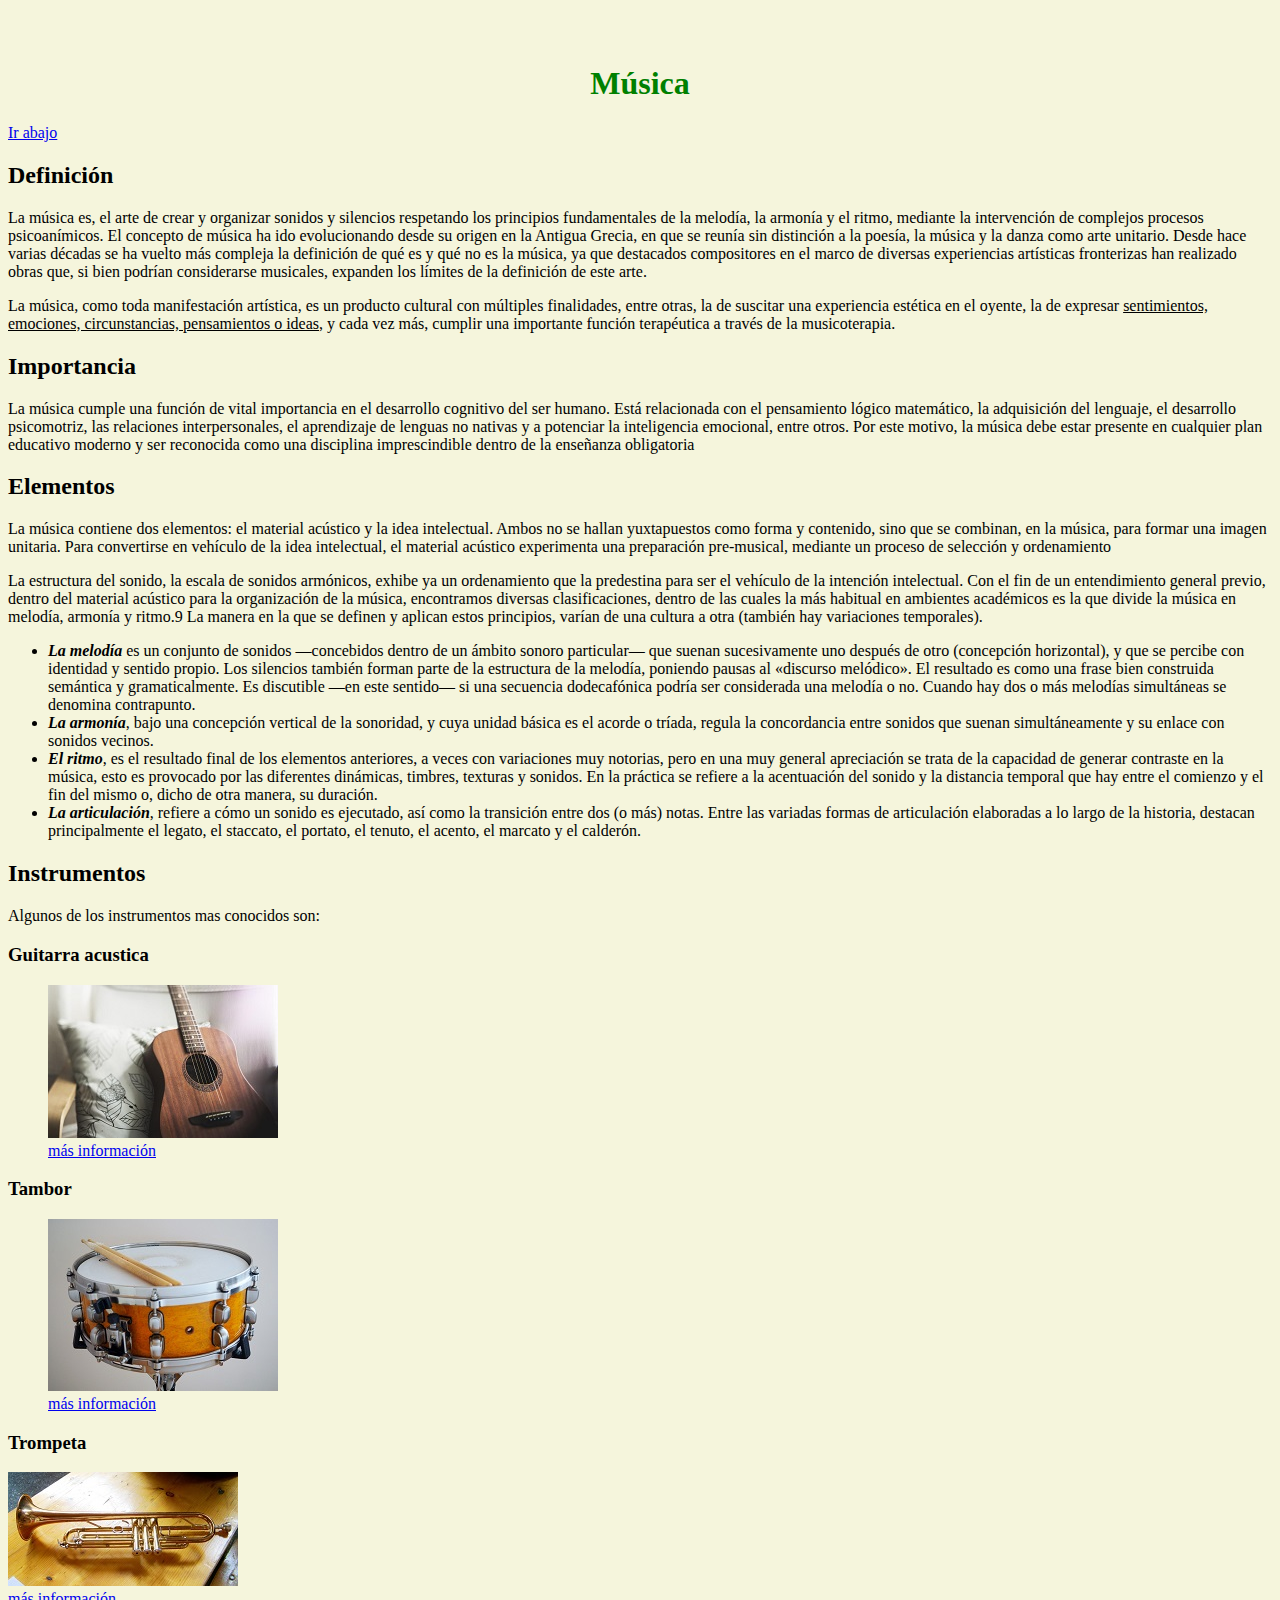
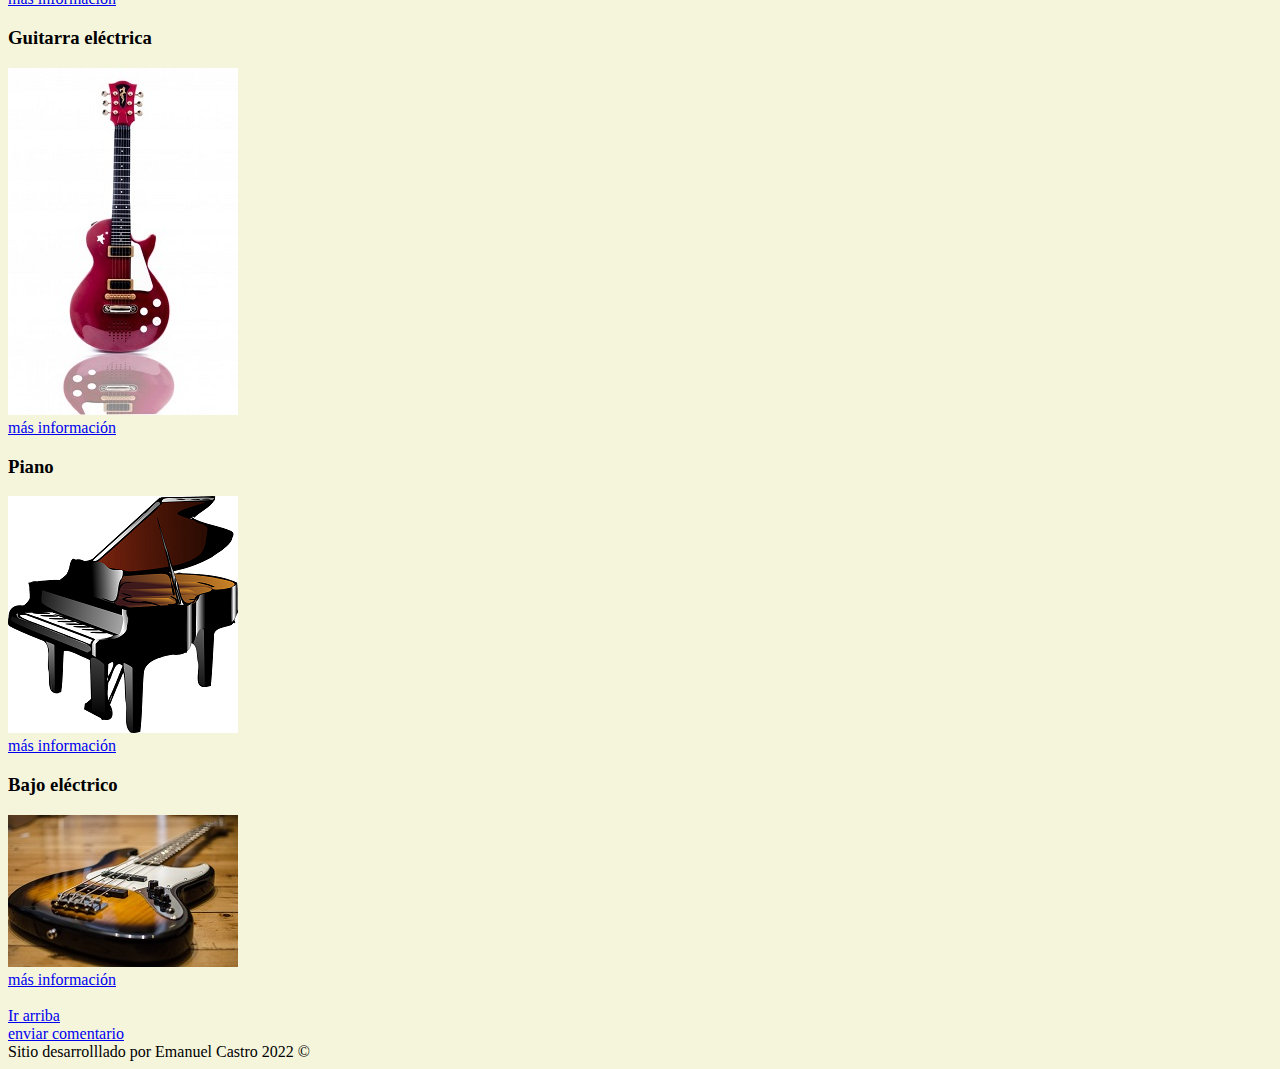
<file: src/main/resources/static/index.html>
<!DOCTYPE html>
<!--
    Página sobre Música
-->
<html lang="es">
    <head>
        <title>Música</title>
        <meta charset="UTF-8">
        <meta name="description" content="Página principal de la web sobre Música">
        <meta name="keywords" content="html, css, Música">
        <link href="css/estilos.css" rel="stylesheet" type="text/css"/>
    </head>
    <section>
        <a name="arriba"></a>
        <br/>
        <br/>
        <h1>Música</h1>
        <div>
            <a href="#abajo">Ir abajo</a> 
            <h2><strong>Definición</strong></h2>
            <p>La música es, el arte de crear y organizar sonidos y silencios respetando los principios fundamentales de la melodía, la armonía y el ritmo, mediante la intervención de complejos procesos psicoanímicos. El concepto de música ha ido evolucionando desde su origen en la Antigua Grecia, en que se reunía sin distinción a la poesía, la música y la danza como arte unitario. Desde hace varias décadas se ha vuelto más compleja la definición de qué es y qué no es la música, ya que destacados compositores en el marco de diversas experiencias artísticas fronterizas han realizado obras que, si bien podrían considerarse musicales, expanden los límites de la definición de este arte. </p>
            <p>La música, como toda manifestación artística, es un producto cultural con múltiples finalidades, entre otras, la de suscitar una experiencia estética en el oyente, la de expresar <u>sentimientos, emociones, circunstancias, pensamientos o ideas</u>, y cada vez más, cumplir una importante función terapéutica a través de la musicoterapia.</p>
        </div>
        <div>
            <h2><strong>Importancia</strong></h2>
            <p>La música cumple una función de vital importancia en el desarrollo cognitivo del ser humano. Está relacionada con el pensamiento lógico matemático, la adquisición del lenguaje, el desarrollo psicomotriz, las relaciones interpersonales, el aprendizaje de lenguas no nativas y a potenciar la inteligencia emocional, entre otros. Por este motivo, la música debe estar presente en cualquier plan educativo moderno y ser reconocida como una disciplina imprescindible dentro de la enseñanza obligatoria</p>
        </div>
        <div>
            <h2><strong>Elementos</strong></h2>
            <p>La música contiene dos elementos: el material acústico y la idea intelectual. Ambos no se hallan yuxtapuestos como forma y contenido, sino que se combinan, en la música, para formar una imagen unitaria. Para convertirse en vehículo de la idea intelectual, el material acústico experimenta una preparación pre-musical, mediante un proceso de selección y ordenamiento</p>
            <p>La estructura del sonido, la escala de sonidos armónicos, exhibe ya un ordenamiento que la predestina para ser el vehículo de la intención intelectual. Con el fin de un entendimiento general previo, dentro del material acústico para la organización de la música, encontramos diversas clasificaciones, dentro de las cuales la más habitual en ambientes académicos es la que divide la música en melodía, armonía y ritmo.9​ La manera en la que se definen y aplican estos principios, varían de una cultura a otra (también hay variaciones temporales). </p>
            <ul>
                <li><i><strong>La melodía</strong></i> es un conjunto de sonidos —concebidos dentro de un ámbito sonoro particular— que suenan sucesivamente uno después de otro (concepción horizontal), y que se percibe con identidad y sentido propio. Los silencios también forman parte de la estructura de la melodía, poniendo pausas al «discurso melódico». El resultado es como una frase bien construida semántica y gramaticalmente. Es discutible —en este sentido— si una secuencia dodecafónica podría ser considerada una melodía o no. Cuando hay dos o más melodías simultáneas se denomina contrapunto.</li>
                <li><i><strong>La armonía</strong></i>, bajo una concepción vertical de la sonoridad, y cuya unidad básica es el acorde o tríada, regula la concordancia entre sonidos que suenan simultáneamente y su enlace con sonidos vecinos.</li>
                <li><i><strong>El ritmo</strong></i>, es el resultado final de los elementos anteriores, a veces con variaciones muy notorias, pero en una muy general apreciación se trata de la capacidad de generar contraste en la música, esto es provocado por las diferentes dinámicas, timbres, texturas y sonidos. En la práctica se refiere a la acentuación del sonido y la distancia temporal que hay entre el comienzo y el fin del mismo o, dicho de otra manera, su duración.</li>
                <li><i><strong>La articulación</strong></i>, refiere a cómo un sonido es ejecutado, así como la transición entre dos (o más) notas. Entre las variadas formas de articulación elaboradas a lo largo de la historia, destacan principalmente el legato, el staccato, el portato, el tenuto, el acento, el marcato y el calderón.</li>
            </ul>
        </div>
        <div>
            <h2><strong>Instrumentos</strong></h2>
            <p>Algunos de los instrumentos mas conocidos son:</p>
            <article>
                <header><h3>Guitarra acustica</h3></header>
                <figure>
                    <img src="images/Guitarra.jpg" alt=""/>
                    <footer class="link"><a href="Guitarra.html">más información</a></footer>
                </figure>
            </article>
            <article>
                <header><h3>Tambor</h3></header>
                <figure>
                    <img src="images/Tambor.jpg" alt=""/>
                    <footer class="link"><a href="Tambor.html">más información</a></footer>
                </figure>
            </article>
            <article>
                <header><h3>Trompeta</h3></header>
                <img src="images/Trompeta.jpg" alt=""/>
                <footer class="link"><a href="Trompeta.html">más información</a></footer>
            </article>
            <article>
                <header><h3>Guitarra eléctrica</h3></header>
                <img src="images/Guitarra electrica.jpg" alt=""/>
                <footer class="link"><a href="Electrica.html"> más información</a></footer>
            </article>
            <article>
                <header><h3>Piano</h3></header>
                <img src="images/piano.jpg" alt=""/>
                <footer class="link"><a href="Piano.html"> más información</a></footer>
            </article>
            <article>
                <header><h3>Bajo eléctrico</h3></header>
                <img src="images/bajo.jpg" alt=""/>
                <footer class="link"><a href="Bajo.html"> más información</a></footer>
            </article>
        </div>
        <br/>
        <a href="#arriba">Ir arriba</a>
        <a name="abajo"></a>
        <br/>
        <a href="Formulario.html">enviar comentario</a>
        <footer>
            Sitio desarrolllado por Emanuel Castro 2022 &copy;
        </footer>
    </section>
</html>
</file>
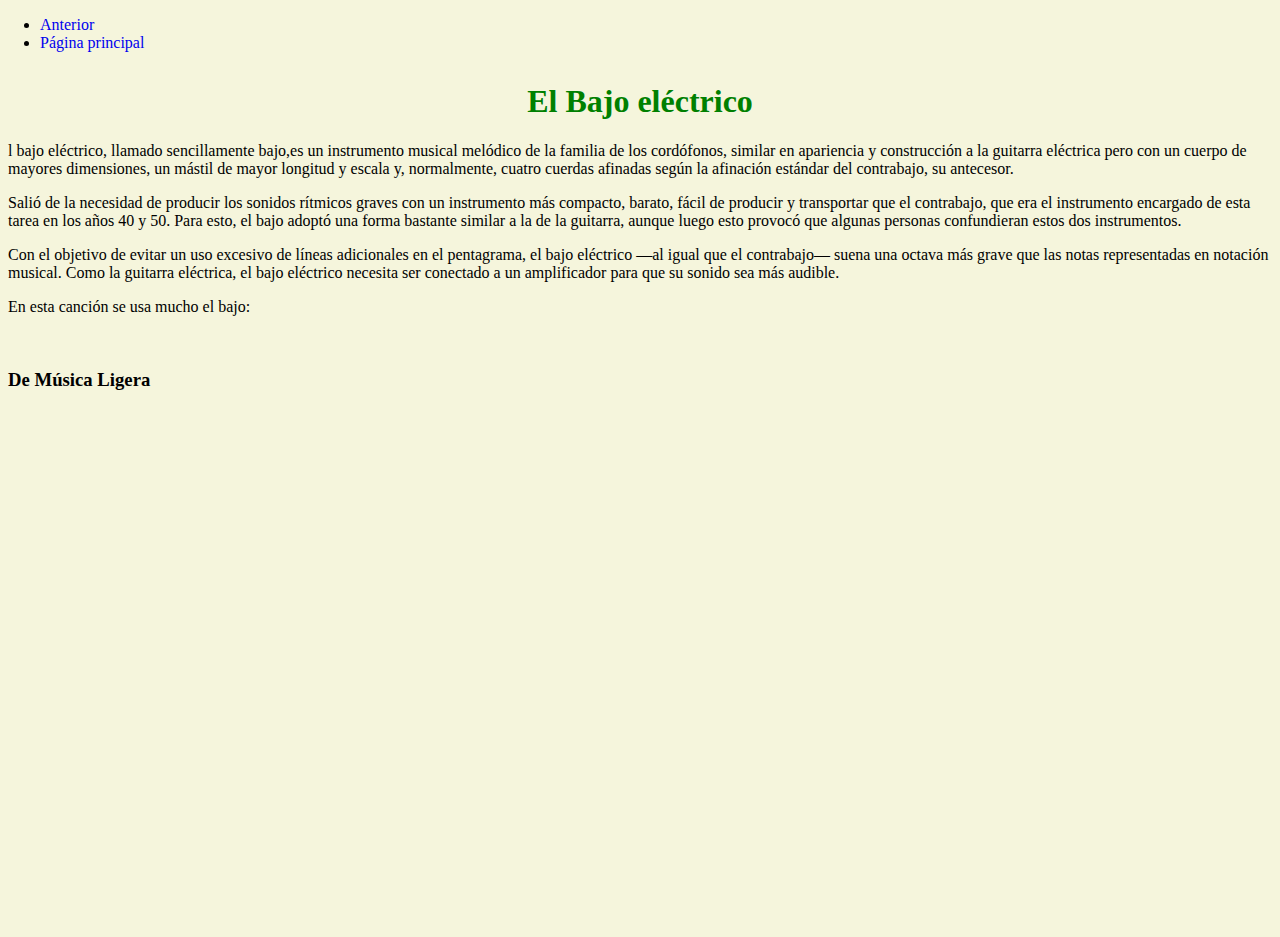
<file: src/main/resources/static/Bajo.html>
<!DOCTYPE html>
<html lang="es">
    <head>
        <title>Bajo eléctrico</title>
        <meta charset="UTF-8">
        <meta name="description" content="Página sobre el bajo eléctrico">
        <meta name="keywords" content="html, css, Música, Bajo eléctrico">
        <link href="css/estilos.css" rel="stylesheet" type="text/css"/>
    </head>
    <header class="header">
        <nav>
            <ul>
                <li><a class="nav-link" href="Piano.html">Anterior</a>
                <li><a class="nav-link" href="index.html">Página principal</a></li>
            </ul>
        </nav>
    </header>
    <br/>
    <br/>
    <br/>
    <section>
        <div>
            <h1>El Bajo eléctrico</h1>
            <p>l bajo eléctrico, llamado sencillamente bajo,​es un instrumento musical melódico de la familia de los cordófonos, similar en apariencia y construcción a la guitarra eléctrica pero con un cuerpo de mayores dimensiones, un mástil de mayor longitud y escala y, normalmente, cuatro cuerdas afinadas según la afinación estándar del contrabajo, su antecesor. </p>
            <p>Salió de la necesidad de producir los sonidos rítmicos graves con un instrumento más compacto, barato, fácil de producir y transportar que el contrabajo, que era el instrumento encargado de esta tarea en los años 40 y 50. Para esto, el bajo adoptó una forma bastante similar a la de la guitarra, aunque luego esto provocó que algunas personas confundieran estos dos instrumentos. </p>
            <p>Con el objetivo de evitar un uso excesivo de líneas adicionales en el pentagrama, el bajo eléctrico ―al igual que el contrabajo― suena una octava más grave que las notas representadas en notación musical. Como la guitarra eléctrica, el bajo eléctrico necesita ser conectado a un amplificador para que su sonido sea más audible. </p>
        </div>
        <div>
            <p>En esta canción se usa mucho el bajo:</p>
            <br/>
            <article>
                <header><h3>De Música Ligera</h3></header>
                <iframe width="688" height="516" src="https://www.youtube.com/embed/T_FkEw27XJ0" title="YouTube video player" frameborder="0" allow="accelerometer; autoplay; clipboard-write; encrypted-media; gyroscope; picture-in-picture" allowfullscreen></iframe>
            </article>
        </div>
    </section>
</html>
</file>
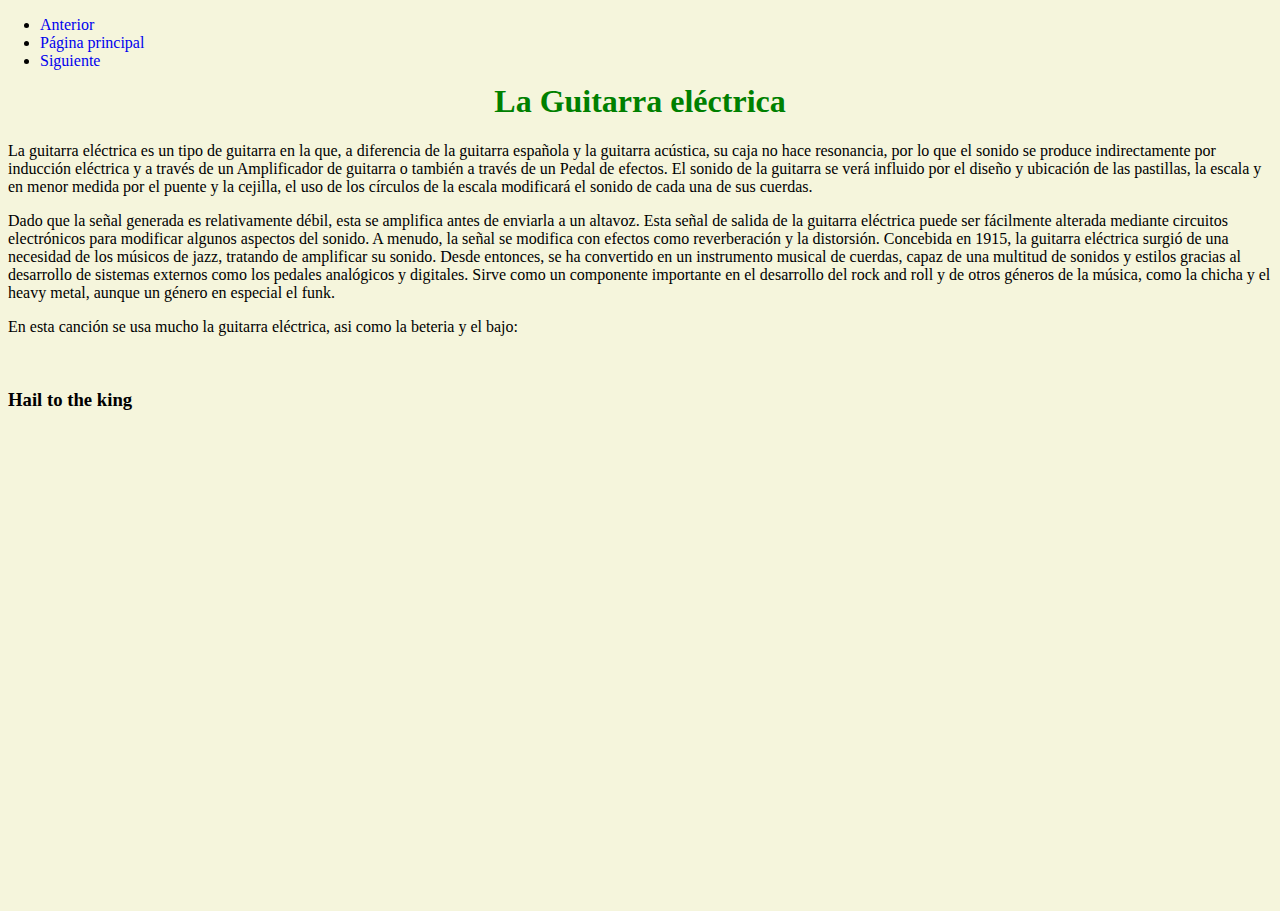
<file: src/main/resources/static/Electrica.html>
<!DOCTYPE html>
<html lang="es">
    <head>
        <title>Guitarra Eléctrica</title>
        <meta charset="UTF-8">
        <meta name="description" content="Página sobre la guitarra eléctrica">
        <meta name="keywords" content="html, css, Música, Guitarra eléctrica">
        <link href="css/estilos.css" rel="stylesheet" type="text/css"/>
    </head>
     <header class="header">
        <nav>
            <ul>
                <li><a class="nav-link" href="Trompeta.html">Anterior</a>
                <li><a class="nav-link" href="index.html">Página principal</a></li>
                <li><a class="nav-link" href="Piano.html">Siguiente</a></li>
            </ul>
        </nav>
    </header>
    <br/>
    <br/>
    <br/>
    <section>
        <div>
            <h1>La Guitarra eléctrica</h1>
            <p>La guitarra eléctrica es un tipo de guitarra en la que, a diferencia de la guitarra española y la guitarra acústica, su caja no hace resonancia, por lo que el sonido se produce indirectamente por inducción eléctrica y a través de un Amplificador de guitarra o también a través de un Pedal de efectos. El sonido de la guitarra se verá influido por el diseño y ubicación de las pastillas, la escala y en menor medida por el puente y la cejilla, el uso de los círculos de la escala modificará el sonido de cada una de sus cuerdas. </p>
            <p>Dado que la señal generada es relativamente débil, esta se amplifica antes de enviarla a un altavoz. Esta señal de salida de la guitarra eléctrica puede ser fácilmente alterada mediante circuitos electrónicos para modificar algunos aspectos del sonido. A menudo, la señal se modifica con efectos como reverberación y la distorsión. Concebida en 1915, la guitarra eléctrica surgió de una necesidad de los músicos de jazz, tratando de amplificar su sonido. Desde entonces, se ha convertido en un instrumento musical de cuerdas, capaz de una multitud de sonidos y estilos gracias al desarrollo de sistemas externos como los pedales analógicos y digitales. Sirve como un componente importante en el desarrollo del rock and roll y de otros géneros de la música, como la chicha y el heavy metal, aunque un género en especial el funk. </p>
        </div>
        <div>
            <p>En esta canción se usa mucho la guitarra eléctrica, asi como la beteria y el bajo:</p>
            <br/>
            <article>
                <header><h3>Hail to the king</h3></header>
                <iframe width="985" height="470" src="https://www.youtube.com/embed/DelhLppPSxY" title="YouTube video player" frameborder="0" allow="accelerometer; autoplay; clipboard-write; encrypted-media; gyroscope; picture-in-picture" allowfullscreen></iframe>
            </article>
        </div>
    </section>
</html>
</file>
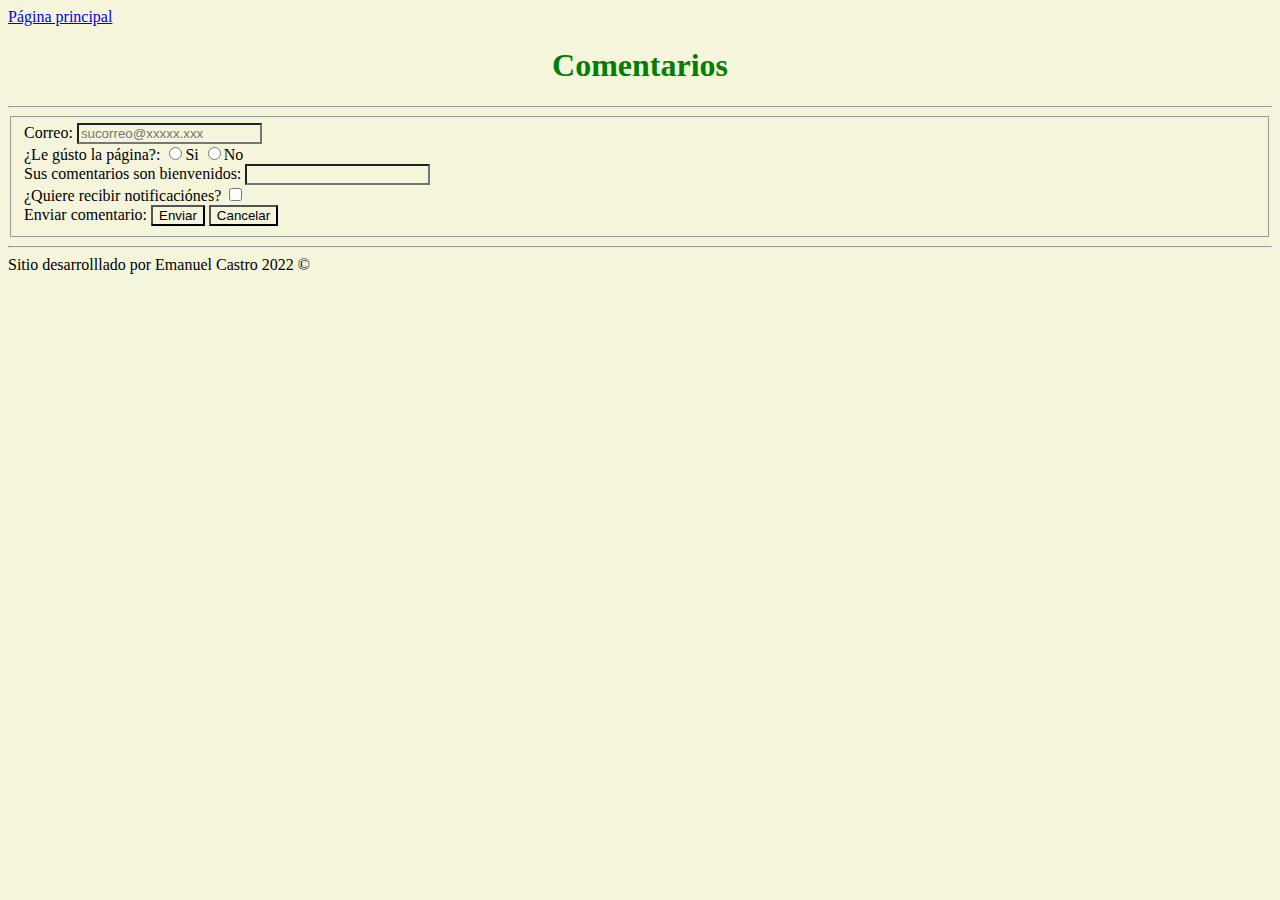
<file: src/main/resources/static/Formulario.html>
<!DOCTYPE html>
<html>
    <head lang="es">
        <title>Comentario</title>
        <meta charset="UTF-8">
        <meta name="description" content="Página para enviar un comentario">
        <meta name="keywords" content="html, css, Música">
        <link href="css/estilos.css" rel="stylesheet" type="text/css"/>
    </head>
    <a href="index.html">Página principal</a>
    <br/>
    <section>
        <div>
            <h1>Comentarios</h1>
            <hr>
            <form action="confirmacion.jps" method="POST"></form>
            <fieldset class>
                <label>Correo:</label>
                <input type="email" name="correo" placeholder="sucorreo@xxxxx.xxx" required/>
                <br/>

                <label>¿Le gústo la página?:</label>
                <input type="radio" name="si o no" value="S"/>Si
                <input type="radio" name="si o no" value="N"/>No
                <br/>

                <label>Sus comentarios son bienvenidos: </label>
                <input type="text" name="comentario"/>
                <br/>

                <label>¿Quiere recibir notificaciónes?</label>
                <input type="checkbox" name="Si o no"/>
                <br/>

                <label>Enviar comentario:</label>
                <input type="submit" value="Enviar"/>
                <input type="button" value="Cancelar"/>
                <br/>
            </fieldset>
        </div>
    </section>
    <hr>
    <footer>
        Sitio desarrolllado por Emanuel Castro 2022 &copy;
    </footer>
</html>
</file>
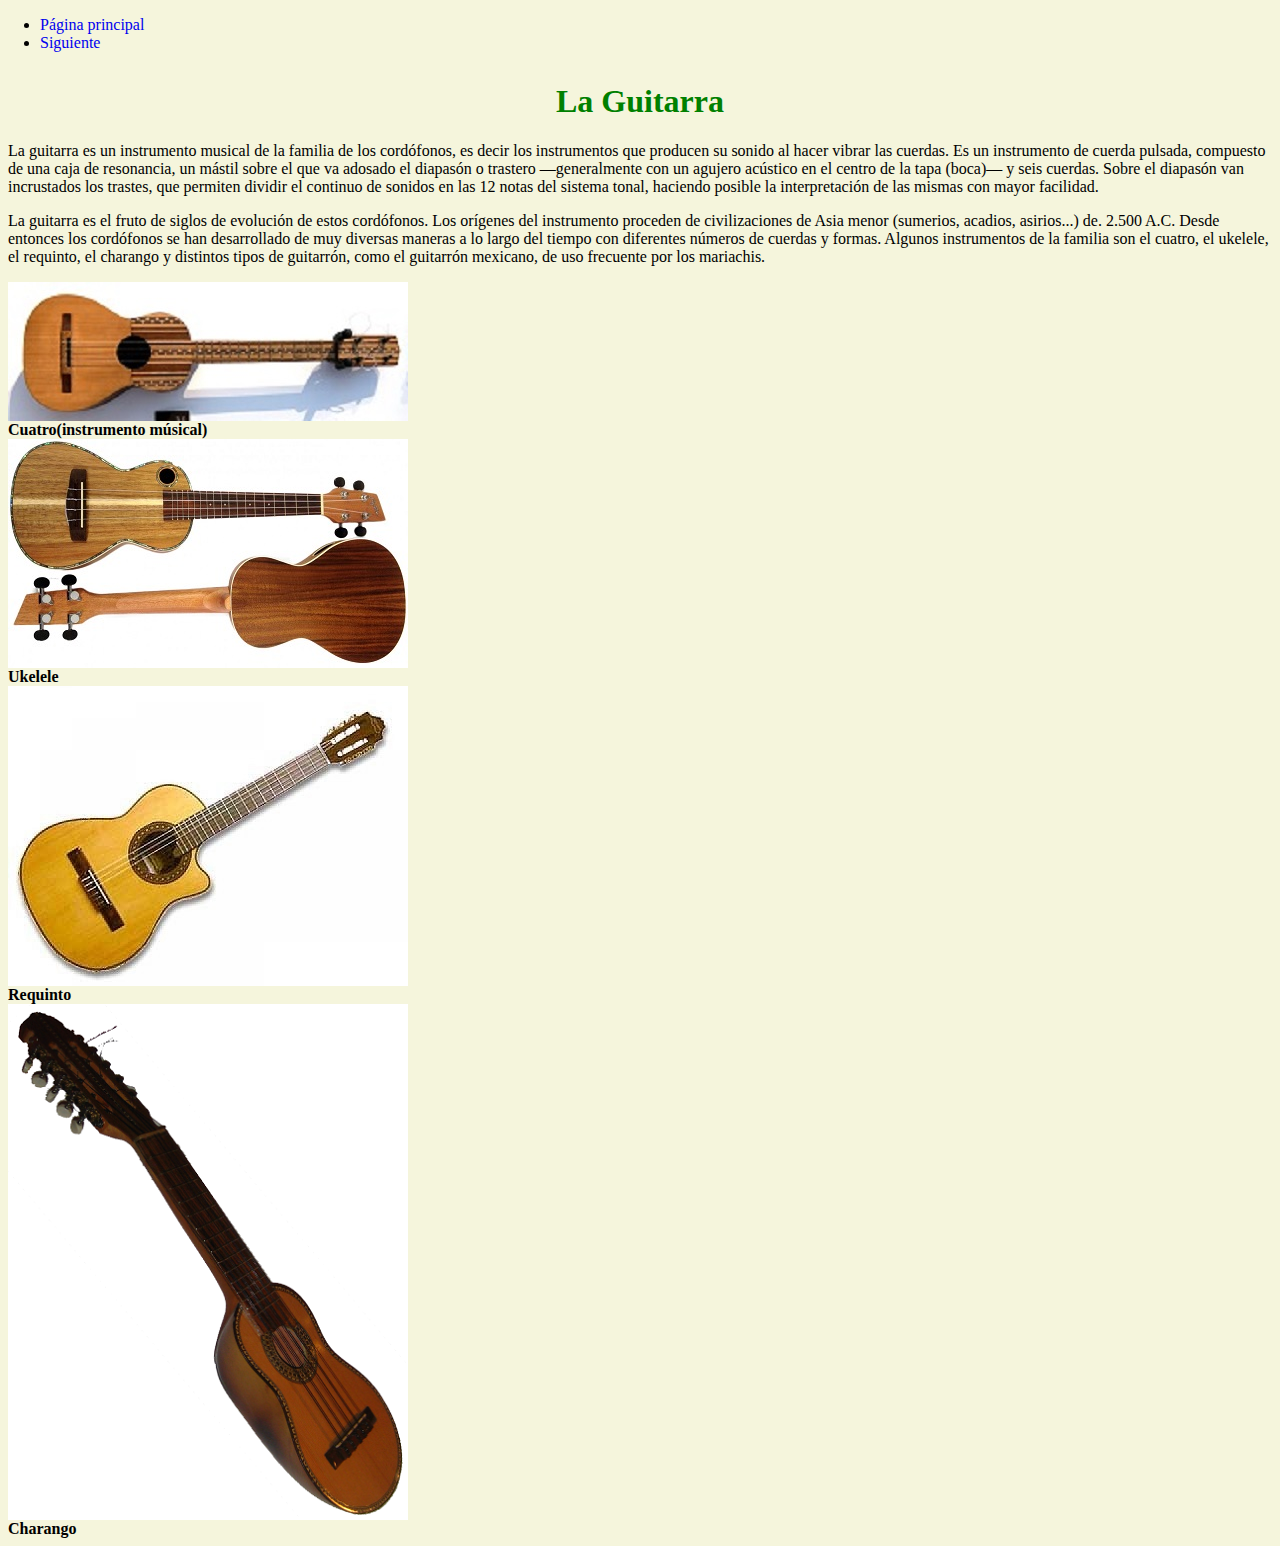
<file: src/main/resources/static/Guitarra.html>
<html lang="es">
    <head>
        <title>Guitarra acustica</title>
        <meta charset="UTF-8">
        <meta name="description" content="Página sobre la guitarra acustica">
        <meta name="keywords" content="html, css, Música, Guitarra">
        <link href="css/estilos.css" rel="stylesheet" type="text/css"/>
    </head>
    <header class="header">
        <nav>
            <ul>
                <li><a class="nav-link" href="index.html">Página principal</a></li>
                <li><a class="nav-link" href="Tambor.html">Siguiente</a></li>
            </ul>
        </nav>
    </header>
    <br/>
    <br/>
    <br/>
    <section>
        <div>
            <h1>La Guitarra</h1>
            <p>La guitarra es un instrumento musical de la familia de los cordófonos, es decir los instrumentos que producen su sonido al hacer vibrar las cuerdas. Es un instrumento de cuerda pulsada, compuesto de una caja de resonancia, un mástil sobre el que va adosado el diapasón o trastero —generalmente con un agujero acústico en el centro de la tapa (boca)— y seis cuerdas. Sobre el diapasón van incrustados los trastes, que permiten dividir el continuo de sonidos en las 12 notas del sistema tonal, haciendo posible la interpretación de las mismas con mayor facilidad. </p>
            <p>La guitarra es el fruto de siglos de evolución de estos cordófonos. Los orígenes del instrumento proceden de civilizaciones de Asia menor​ (sumerios, acadios, asirios...) de. 2.500 A.C. Desde entonces los cordófonos se han desarrollado de muy diversas maneras a lo largo del tiempo con diferentes números de cuerdas y formas. Algunos instrumentos de la familia son el cuatro, el ukelele, el requinto, el charango y distintos tipos de guitarrón, como el guitarrón mexicano, de uso frecuente por los mariachis. </p>
        </div>
        <div>
            <img src="images/Cuatro.jpg" alt=""/>
            <footer><strong>Cuatro(instrumento músical)</strong></footer>
            <img src="images/ukelele.jpg" alt=""/>
            <footer><strong>Ukelele</strong></footer>
            <img src="images/requinto.jpg" alt=""/>
            <footer><strong>Requinto</strong></footer>
            <img src="images/Charango.jpg" alt=""/>
            <footer><strong>Charango</strong></footer>
        </div>
    </section>
</html>
</file>
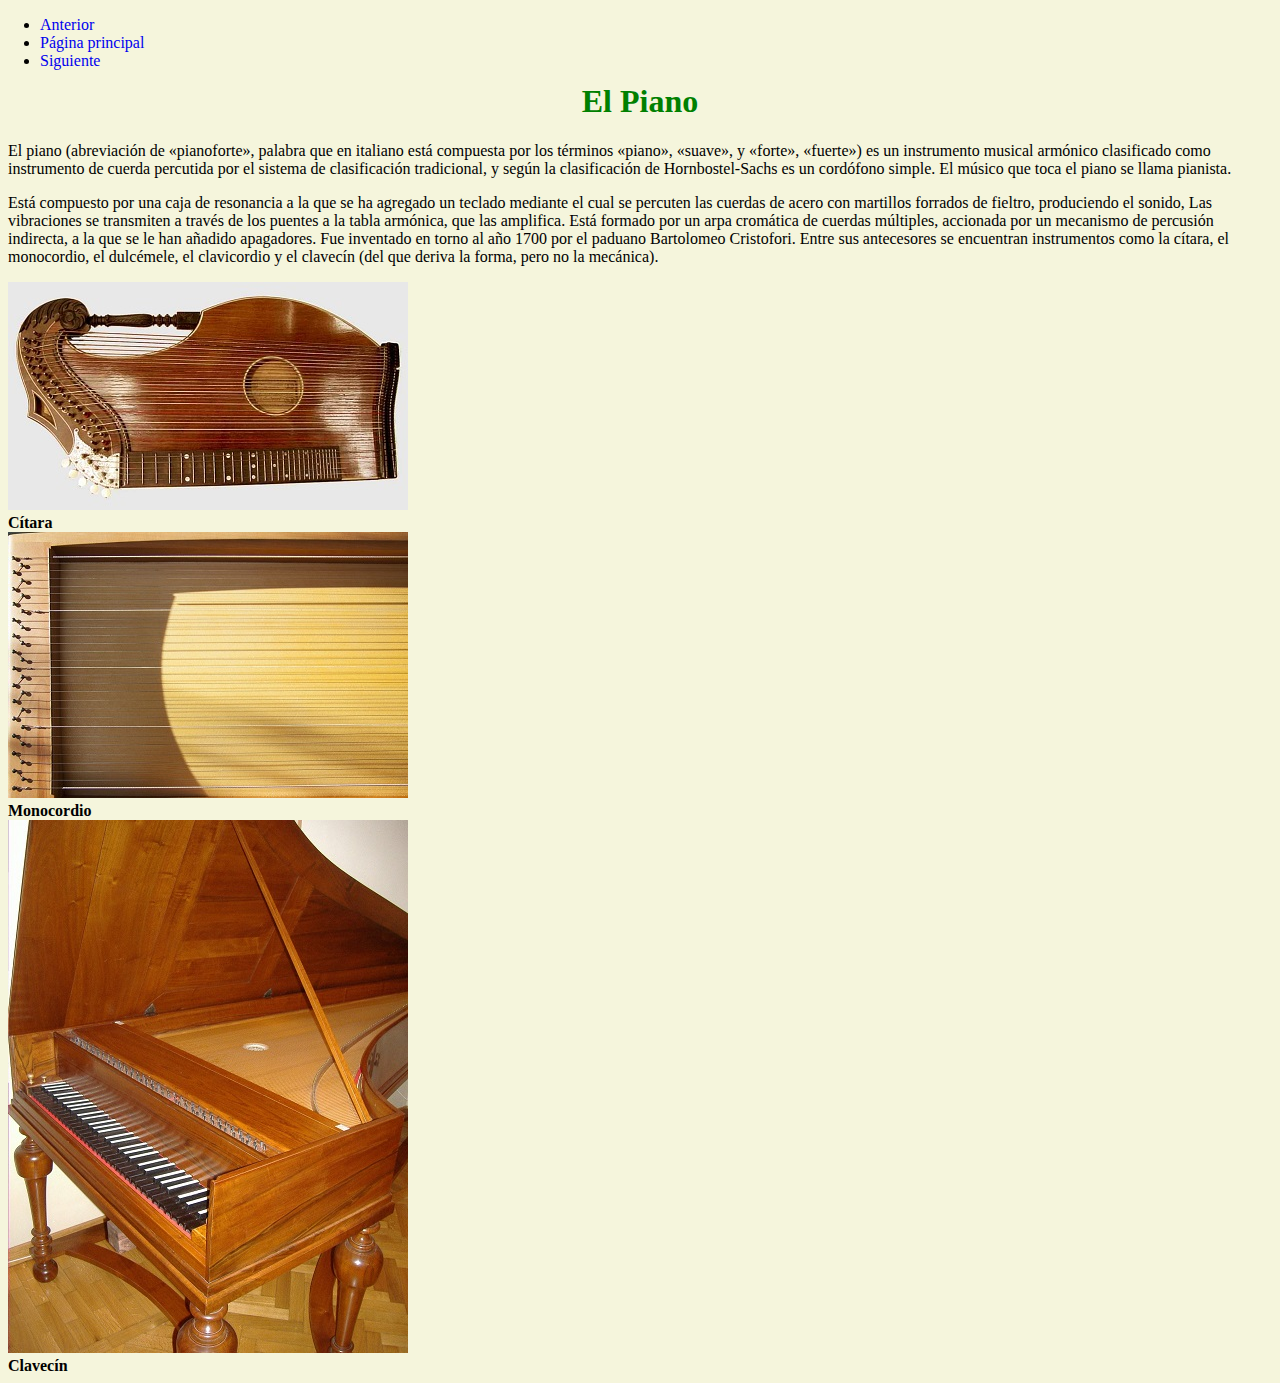
<file: src/main/resources/static/Piano.html>
<!DOCTYPE html>
<html lang="es">
    <head>
        <title>Piano</title>
        <meta charset="UTF-8">
        <meta name="description" content="Página sobre el piano">
        <meta name="keywords" content="html, css, Música, Piano">
        <link href="css/estilos.css" rel="stylesheet" type="text/css"/>
    </head>
    <header class="header">
        <nav>
            <ul>
                <li><a class="nav-link" href="Electrica.html">Anterior</a>
                <li><a class="nav-link" href="index.html">Página principal</a></li>
                <li><a class="nav-link" href="Bajo.html">Siguiente</a></li>
            </ul>
        </nav>
    </header>
    <br/>
    <br/>
    <br/>
    <section>
        <div>
            <h1>El Piano</h1>
            <p>El piano (abreviación de «pianoforte», palabra que en italiano está compuesta por los términos «piano», «suave», y «forte», «fuerte») es un instrumento musical armónico clasificado como instrumento de cuerda percutida por el sistema de clasificación tradicional, y según la clasificación de Hornbostel-Sachs es un cordófono simple. El músico que toca el piano se llama pianista. </p>
            <p>Está compuesto por una caja de resonancia a la que se ha agregado un teclado mediante el cual se percuten las cuerdas de acero con martillos forrados de fieltro, produciendo el sonido, Las vibraciones se transmiten a través de los puentes a la tabla armónica, que las amplifica. Está formado por un arpa cromática de cuerdas múltiples, accionada por un mecanismo de percusión indirecta, a la que se le han añadido apagadores. Fue inventado en torno al año 1700 por el paduano Bartolomeo Cristofori. Entre sus antecesores se encuentran instrumentos como la cítara, el monocordio, el dulcémele, el clavicordio y el clavecín (del que deriva la forma, pero no la mecánica). </p>
        </div>
        <div>
            <img src="images/Citara.jpg" alt=""/>
            <footer><strong>Cítara</strong></footer>
            <img src="images/monocordio.jpg" alt=""/>
            <footer><strong>Monocordio</strong></footer>
            <img src="images/clavecin.jpg" alt=""/>
            <footer><strong>Clavecín</strong></footer>
        </div>
    </section>
</html>
</file>
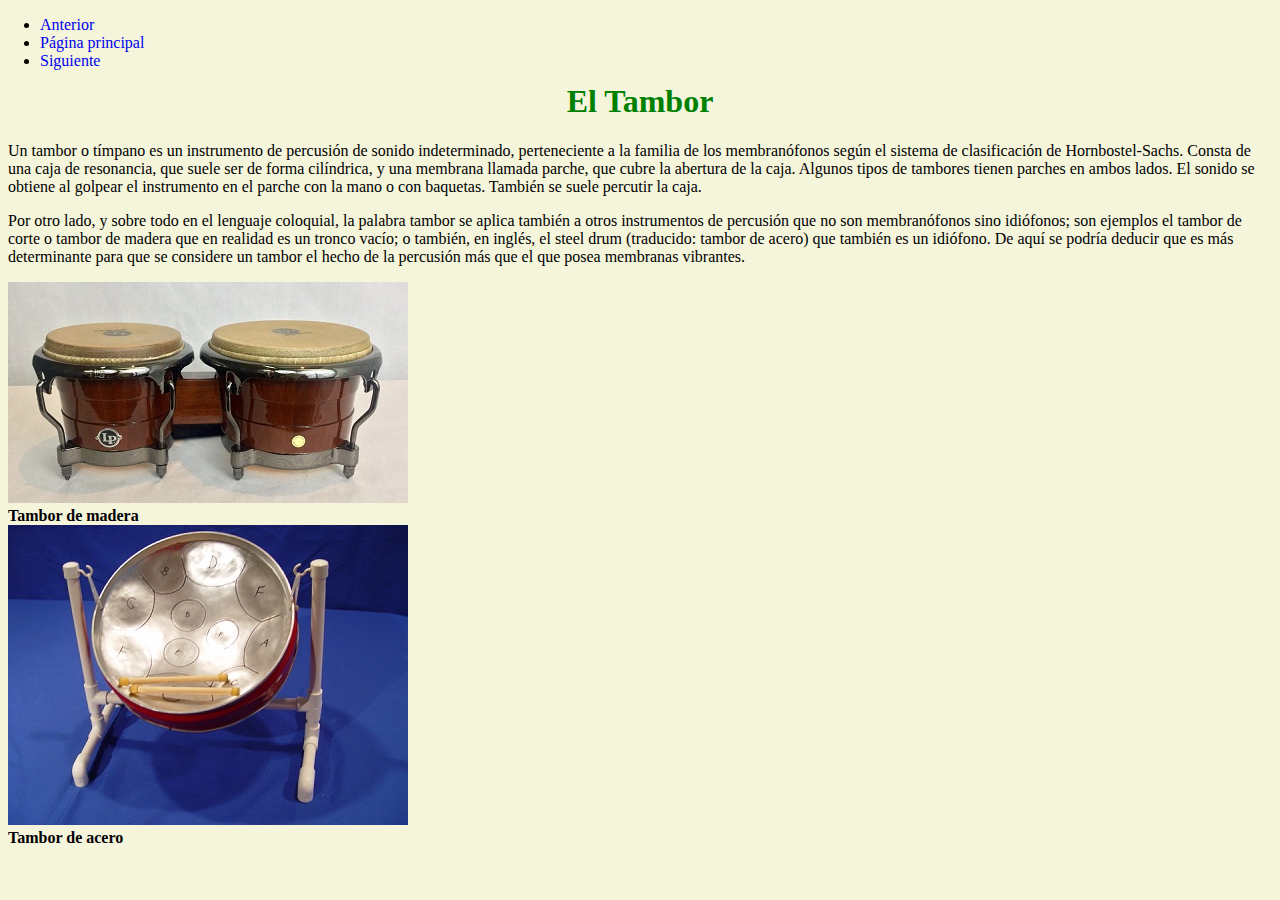
<file: src/main/resources/static/Tambor.html>
<!DOCTYPE html>
<html lang="es">
    <head>
        <title>Tambor</title>
        <meta charset="UTF-8">
        <meta name="description" content="Página sobre el tambor">
        <meta name="keywords" content="html, css, Música, Tambor">
        <link href="css/estilos.css" rel="stylesheet" type="text/css"/>
    </head>
    <header class="header">
        <nav>
            <ul>
                <li><a class="nav-link" href="Guitarra.html">Anterior</a>
                <li><a class="nav-link" href="index.html">Página principal</a></li>
                <li><a class="nav-link" href="Trompeta.html">Siguiente</a></li>
            </ul>
        </nav>
    </header>
    <br/>
    <br/>
    <br/>
    <section>
        <div>
            <h1>El Tambor</h1>
            <p>Un tambor o tímpano​ es un instrumento de percusión de sonido indeterminado, perteneciente a la familia de los membranófonos según el sistema de clasificación de Hornbostel-Sachs. Consta de una caja de resonancia, que suele ser de forma cilíndrica, y una membrana llamada parche, que cubre la abertura de la caja.​ Algunos tipos de tambores tienen parches en ambos lados. El sonido se obtiene al golpear el instrumento en el parche con la mano o con baquetas. También se suele percutir la caja. </p>
            <p>Por otro lado, y sobre todo en el lenguaje coloquial, la palabra tambor se aplica también a otros instrumentos de percusión que no son membranófonos sino idiófonos; son ejemplos el tambor de corte o tambor de madera que en realidad es un tronco vacío; ​o también, en inglés, el steel drum (traducido: tambor de acero) que también es un idiófono. De aquí se podría deducir que es más determinante para que se considere un tambor el hecho de la percusión más que el que posea membranas vibrantes. </p>
        </div>
        <div>
            <img src="images/Tambor de madera.jpg" alt=""/>
            <footer><strong>Tambor de madera</strong></footer>
            <img src="images/tambor de acero.jpg" alt=""/>
            <footer><strong>Tambor de acero</strong></footer>
        </div>
    </section>
</html>
</file>
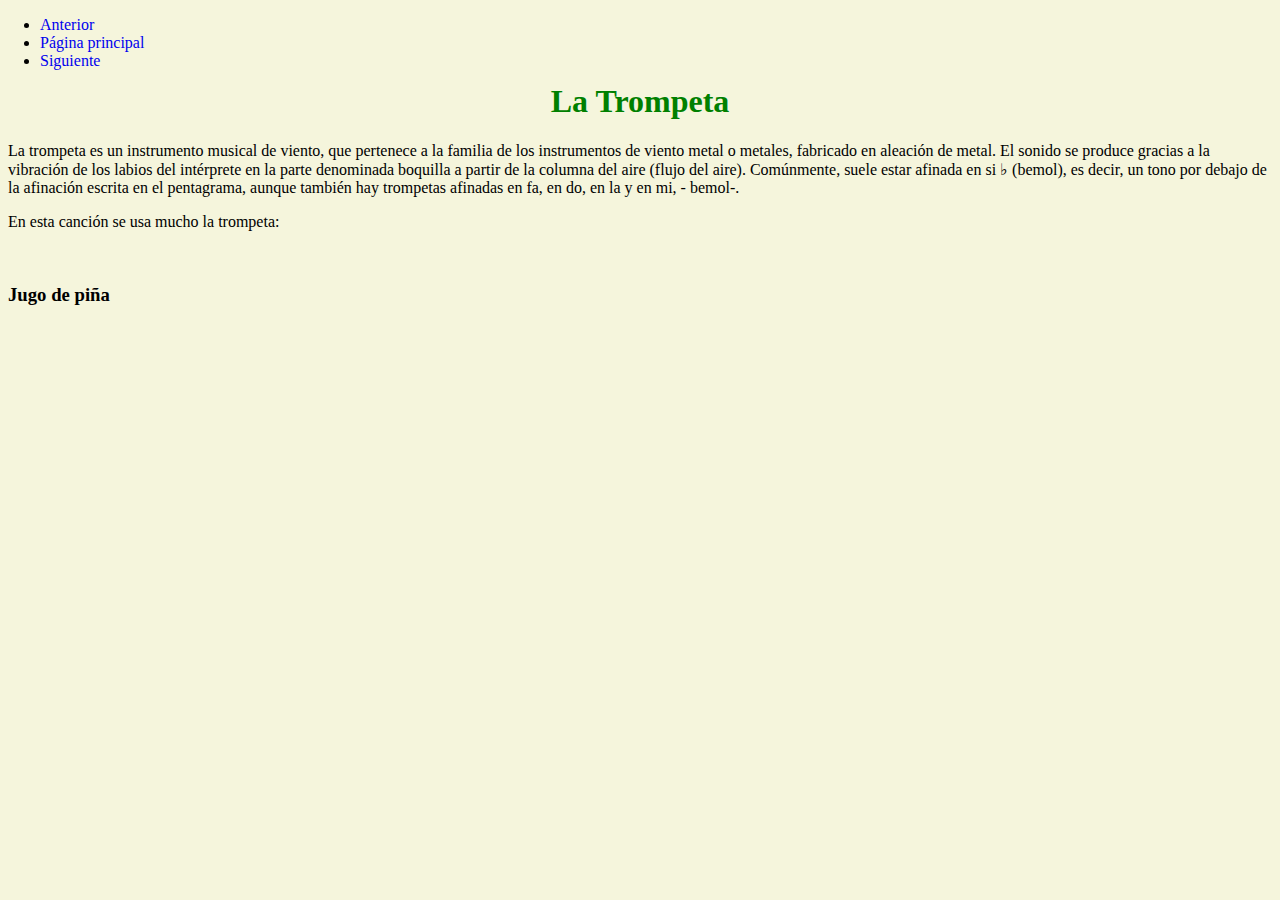
<file: src/main/resources/static/Trompeta.html>
<!DOCTYPE html>
<html lang="es">
    <head>
        <title>Trompeta</title>
        <meta charset="UTF-8">
        <meta name="description" content="Página sobre la trompeta">
        <meta name="keywords" content="html, css, Música, Trompeta">
        <link href="css/estilos.css" rel="stylesheet" type="text/css"/>
    </head>
    <header class="header">
        <nav>
            <ul>
                <li><a class="nav-link" href="Tambor.html">Anterior</a>
                <li><a class="nav-link" href="index.html">Página principal</a></li>
                <li><a class="nav-link" href="Electrica.html">Siguiente</a></li>
            </ul>
        </nav>
    </header>
    <br/>
    <br/>
    <br/>
    <section>
        <div>
            <h1>La Trompeta</h1>
            <p>La trompeta es un instrumento musical de viento, que pertenece a la familia de los instrumentos de viento metal o metales, fabricado en aleación de metal. El sonido se produce gracias a la vibración de los labios del intérprete en la parte denominada boquilla a partir de la columna del aire (flujo del aire). Comúnmente, suele estar afinada en si ♭ (bemol), es decir, un tono por debajo de la afinación escrita en el pentagrama, aunque también hay trompetas afinadas en fa, en do, en la y en mi, - bemol-.​ </p>
        </div>
        <div>
            <p>En esta canción se usa mucho la trompeta:</p>
            <br/>
            <article>
                <header><h3>Jugo de piña</h3></header>
                <iframe width="688" height="516" src="https://www.youtube.com/embed/MJ6_gNatDmw" title="YouTube video player" frameborder="0" allow="accelerometer; autoplay; clipboard-write; encrypted-media; gyroscope; picture-in-picture" allowfullscreen></iframe>
            </article>
        </div>
    </section>
</html>
</file>
<file: src/main/resources/static/css/estilos.css>
*{
    background-color: beige;
}

h1{
    color:green;
    text-align: center;
}

h2{
    font-family: cursive;
    text-align: left;
}

p{
    font-size:medium;
    font-family:fantasy;
}

li{
    font-size: medium;
}

.link{
     color: blue;
     text-decoration: underline;
}

.header {
    height: 50px;
    position: fixed;
    top: 0;
    left: 0;
    width: 100%
}


.nav-link {​
    color: white;
    text-decoration: none;
}

.fieldset{
    color:white;
}
​
</file>
